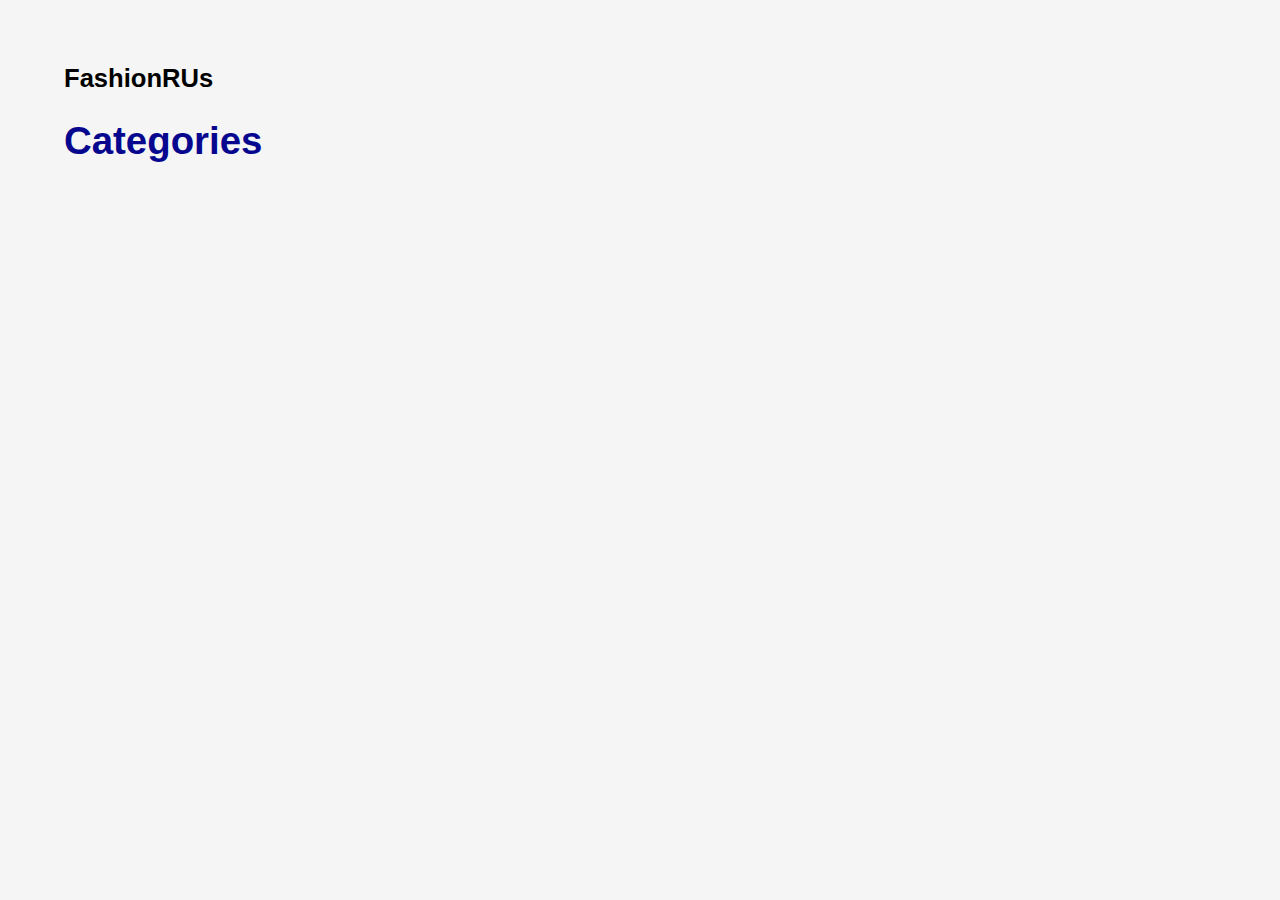
<file: index.html>
<!DOCTYPE html>
<html lang="en">
  <head>
    <meta charset="UTF-8" />
    <meta name="viewport" content="width=device-width, initial-scale=1.0" />
    <title>Categories</title>

    <link rel="stylesheet" href="general.css" />
  </head>

  <body>
    <h1>FashionRUs</h1>

    <h2>Categories</h2>

    <container class="categories">
      <!-- <a href="produktliste.html">Accessories <img src="https://kea-alt-del.dk/t7/images/webp/640/15214.webp" alt="" /></a>
      <a href="produktliste.html">Apparel <img src="https://kea-alt-del.dk/t7/images/webp/640/15345.webp" alt="" /></a>
      <a href="produktliste.html">Footwear <img src="https://kea-alt-del.dk/t7/images/webp/640/1571.webp" alt="" /></a>
      <a href="produktliste.html">Sporting Goods <img src="https://kea-alt-del.dk/t7/images/webp/640/1542.webp" alt="" /></a>
      <a href="produktliste.html">Personal Care <img src="https://kea-alt-del.dk/t7/images/webp/640/15293.webp" alt="" /></a>
      <a href="produktliste.html">Free Items <img src="https://kea-alt-del.dk/t7/images/webp/640/15340.webp" alt="" /></a> -->
    </container>

    <script src="index.js"></script>
  </body>
</html>
</file>
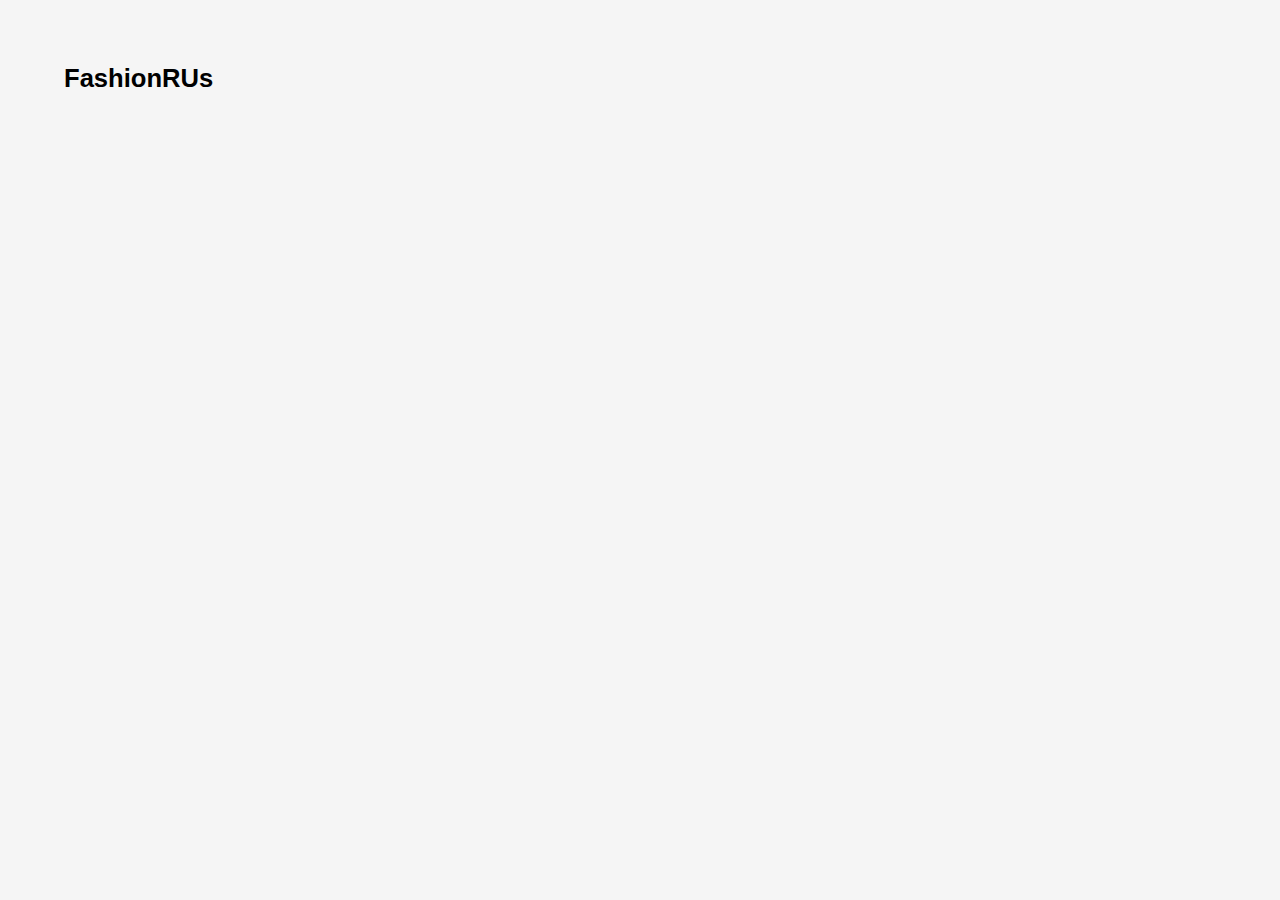
<file: produkt.html>
<!DOCTYPE html>
<html lang="en">
  <head>
    <meta charset="UTF-8" />
    <meta name="viewport" content="width=device-width, initial-scale=1.0" />
    <title>Product</title>

    <link rel="stylesheet" href="general.css" />
  </head>

  <body>
    <h1>FashionRUs</h1>

    <container class="product_grid">
      <!-- <img src="https://kea-alt-del.dk/t7/images/webp/640/15345.webp" alt="" />

      <div class="product_info">
        <h1>Product display name</h1>
        <h4>articaltype - useagetype</h4>

        <h3>Sizes</h3>
        <div class="size">
          <button class="small">S</button>
          <button class="medium">M</button>
          <button class="large">L</button>
        </div>

        <h3>DKK price,-</h3>
        <button>Add to basket</button>
      </div> -->
    </container>

    <script src="single.js"></script>
  </body>
</html>
</file>
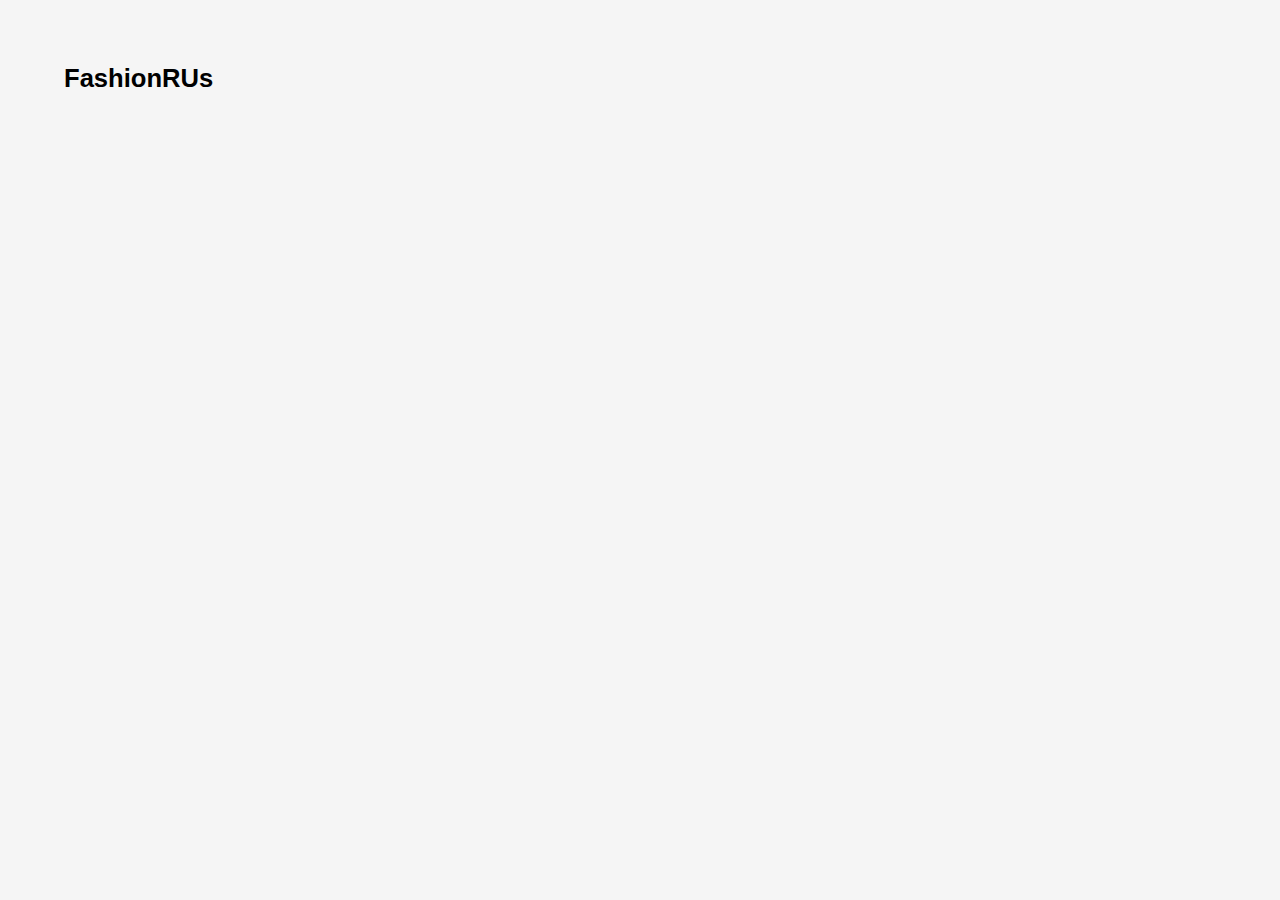
<file: produktliste.html>
<!DOCTYPE html>
<html lang="en">
  <head>
    <meta charset="UTF-8" />
    <meta name="viewport" content="width=device-width, initial-scale=1.0" />
    <title>Product List</title>

    <link rel="stylesheet" href="general.css" />
  </head>

  <body>
    <h1>FashionRUs</h1>

    <h2 class="catagoriH2"></h2>

    <container class="productlist_grid">
      <!-- <div class="productlist_subgrid">
        <a href="produkt.html"><img src="https://kea-alt-del.dk/t7/images/webp/640/1611.webp" alt="" /></a>
        <h3>Kipsta Track Jacket, Red</h3>
        <p>Track Jackets - Kipsta</p>
        <p class="onSale">-%-</p>
        <p>DKK price,-</p>
      </div>

       <div class="productlist_subgrid">
        <a href="produkt.html"><img class="soldOut" src="https://kea-alt-del.dk/t7/images/webp/640/15345.webp" alt="" /></a>
        <h3>Nike Hoodie, Blue</h3>
        <p>Hoodies - Nike</p>
        <p>DKK 1595,-</p>
      </div>

      <div class="productlist_subgrid">
        <a href="produkt.html"><img src="https://kea-alt-del.dk/t7/images/webp/640/1575.webp" alt="" /></a>
        <h3>Kipsta Tshirt, White</h3>
        <p>Tshirts - Kipsta</p>
        <p>DKK 1595,-</p>
      </div>

      <div class="productlist_subgrid">
        <a href="produkt.html"><img src="https://kea-alt-del.dk/t7/images/webp/640/15183.webp" alt="" /></a>
        <h3>Abercrombie Swaetshirt, Blue</h3>
        <p>Sweatshirts - Abercrombie</p>
        <p>DKK 1595,-</p>
      </div> -->
    </container>

    <script src="list.js"></script>
  </body>
</html>
</file>
<file: general.css>
/*************** Reset *********************/
* {
  margin: 0;
  padding: 0;
  box-sizing: border-box;
}

img {
  width: 100%;
  height: auto;
  display: block;
}
/*************** Reset *********************/

body {
  margin: auto;
  padding: 5vw;
  background-color: rgb(245, 245, 245);
}

h1 {
  font-size: 2cqw;
  padding-bottom: 2vw;

  font-family: Arial, Helvetica, sans-serif;
  font-weight: 800;
}

h2 {
  font-size: 3cqw;
  font-family: Arial, Helvetica, sans-serif;

  color: rgb(6, 6, 143);
}

h3 {
  font-family: Arial, Helvetica, sans-serif;
}

p {
  font-family: Arial, Helvetica, sans-serif;
}

.categories {
  display: grid;
  grid-template-columns: repeat(3, 1fr);
  gap: 2rem;

  padding: 2vw 0vw;
}

.categories a {
  padding: 3vw;
  background-color: rgb(255, 255, 255);
  border-radius: 5%;

  text-align: center;

  font-family: Arial, Helvetica, sans-serif;
  text-decoration: none;
  color: black;
  font-weight: 600;
}

.categories a :hover {
  scale: 1.04;
}

img {
  padding-top: 0.5rem;
}

.productlist_grid {
  display: grid;
  grid-template-columns: repeat(4, 1fr);
  gap: 2rem;
  padding-top: 2rem;
}

.productlist_subgrid {
  display: grid;
  grid-template-columns: 1fr 1fr;
}

.productlist_subgrid a,
h3 {
  grid-column: 1 / span 2;
}

.productlist_subgrid a {
  padding-bottom: 1rem;
}

.productlist_subgrid a:hover {
  scale: 1.04;
}

.productlist_subgrid p:first-of-type {
  color: rgb(197, 197, 197);
  padding-bottom: 1rem;
  grid-column: 1 / span 2;
}

.productlist_subgrid p:last-of-type {
  font-weight: 800;
  grid-column: 1 / span 1;
  grid-row: 4;
}

.product_grid {
  display: grid;
  grid-template-columns: 1fr 2fr;
  gap: 2rem;
}

.product_grid img {
  width: 32vw;
}

.product_info {
  margin-top: 5vw;
}

.product_info h1 {
  font-size: 3.5cqw;
}

.product_info h4 {
  font-size: 2cqw;
  color: rgb(197, 197, 197);
  margin-top: -1.5rem;
  margin-bottom: 5rem;

  font-family: Arial, Helvetica, sans-serif;
}

.product_info h3 {
  font-size: 1.5cqw;
}

.product_info button {
  padding: 1.5vw;
  margin-top: 1vw;
  font-size: 2cqw;
  border-radius: 20px;
  border: none;
  background-color: rgb(197, 197, 197);
}

.product_info button:hover {
  background-color: rgb(7, 7, 167);
  cursor: pointer;
  color: aliceblue;
}

.product_info button:focus-within {
  background-color: rgb(7, 7, 167);
  color: aliceblue;
}

.size {
  display: flex;
  margin-bottom: 5vw;
  gap: 2rem;
  margin-top: -1vw;
}

.size button {
  font-size: 2.5cqw;
  background-color: rgb(245, 245, 245);
  border: none;

  padding: 0vw;
}

.size button:hover {
  color: rgb(7, 7, 167);
  background-color: rgb(245, 245, 245);
  cursor: pointer;
  font-weight: 600;
}

.size button:focus {
  color: rgb(7, 7, 167);
  background-color: rgb(245, 245, 245);
  font-weight: 600;
}

/* sale + sold out */

.onSale {
  text-align: right;
  grid-row: 5;
  grid-column: 2 / span 1;

  color: red;
  font-weight: 800;

  visibility: hidden;
}

.sale {
  grid-row: 5;
  grid-column: 1 / span 1;

  color: red;
  font-weight: 800;

  visibility: hidden;
}

.prev {
  text-decoration: line-through;
}

.soldOut {
  filter: opacity(50%);
}

.out {
  margin-top: -3vw;
  font-weight: 700;

  visibility: hidden;
}

.soldOut:hover {
  mask-image: url(soldOut.svg);
  mask-position: center;
  place-self: center;
}

.show {
  visibility: visible;
}
</file>
